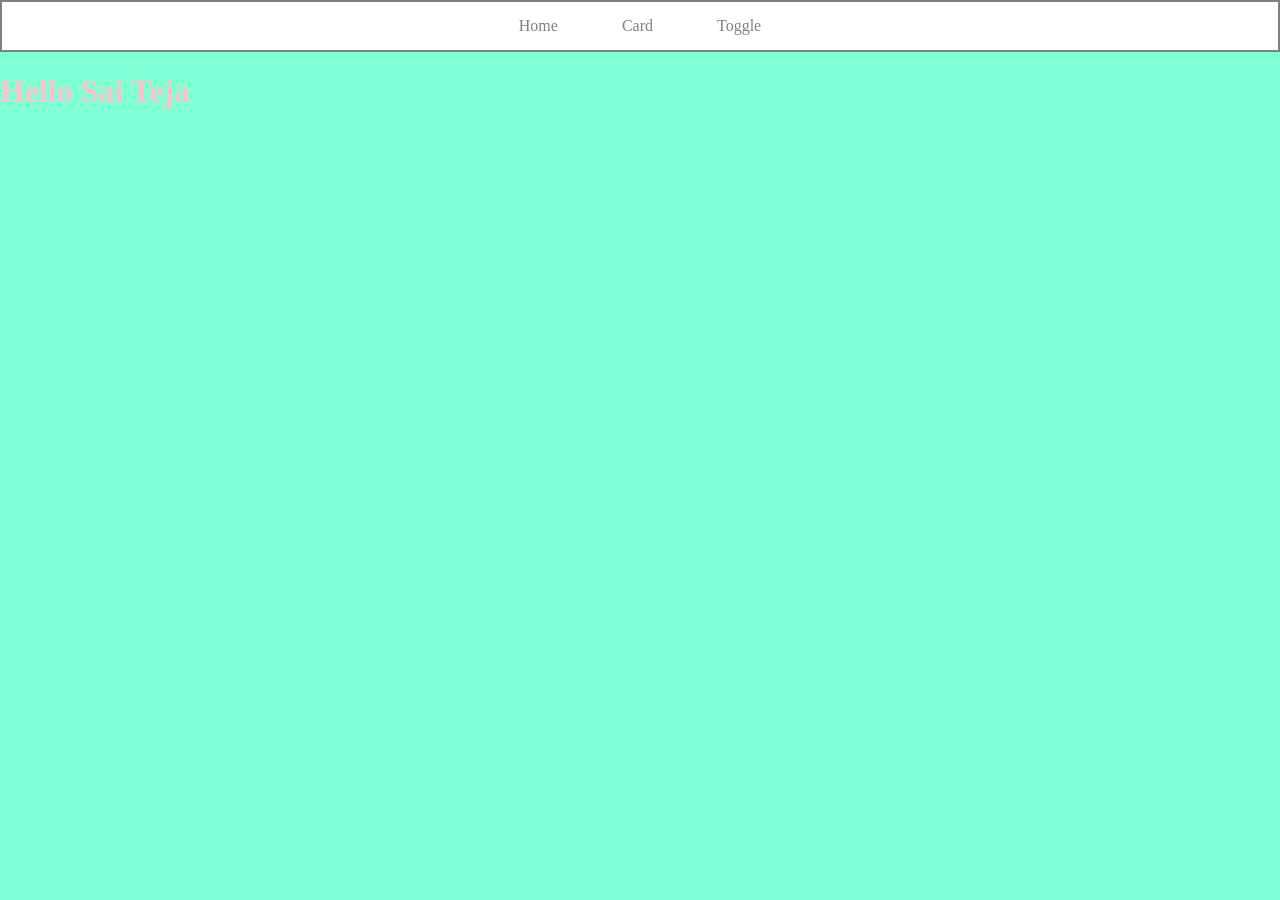
<file: src/main/resources/static/index.html>
<!doctype html>
<html lang="en">
  <head>
    <meta charset="UTF-8" />
    <meta name="viewport" content="width=device-width, initial-scale=1.0" />
    <link rel="stylesheet" href="styles.css" />

    <title>Document</title>
  </head>
  <body>
    <div class="navbar">
      <a href="">Home </a>
      <a href="">Card</a>
      <a href="">Toggle</a>
    </div>
    <h1>Hello Sai Teja</h1>

    <script src="script.js"></script>
  </body>
</html>
</file>
<file: src/main/resources/static/styles.css>
h1 {
  color: pink;
}

.navbar {
  border-width: 2px;
  border-color: grey;
  border-style: solid;
  padding: 15px;
  text-align: center;
  background-color: white;
}

.navbar a {
  padding: 30px;
  text-decoration: none;
  color: grey;
}

.navbar a:hover {
  color: black;
}

body {
  margin: 0px;
  background-color: aquamarine;
}

.card {
  border: 10px solid black;
  width: 300px;
  text-align: center;
  margin-top: 40px;
  margin-left: auto;
  margin-right: auto;
  background-color: white;
  border-radius: 30px;
  overflow: hidden;
}

.card img {
  width: 100%;
}

.card button {
  padding: 10px;
  width: 75%;
  margin-bottom: 20px;
  cursor: pointer;
}
</file>
